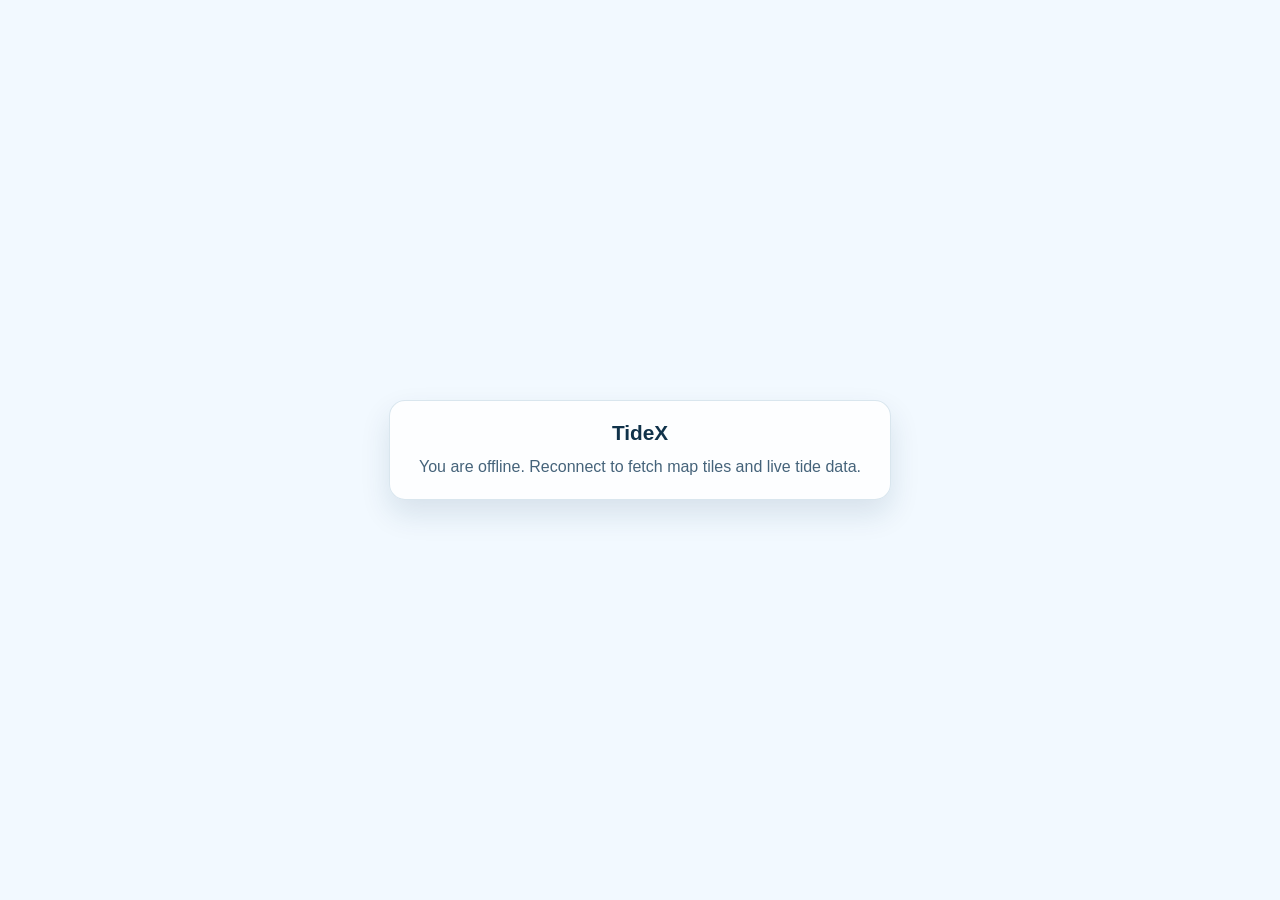
<file: offline.html>
<!doctype html>
<html lang="en">
  <head>
    <meta charset="UTF-8" />
    <meta name="viewport" content="width=device-width, initial-scale=1.0" />
    <title>TideX Offline</title>
    <style>
      body {
        margin: 0;
        min-height: 100vh;
        display: grid;
        place-items: center;
        background: #f2f9ff;
        color: #10324a;
        font-family: -apple-system, BlinkMacSystemFont, "Segoe UI", sans-serif;
      }
      main {
        width: min(92vw, 460px);
        border: 1px solid rgba(10, 90, 140, 0.15);
        border-radius: 16px;
        background: rgba(255, 255, 255, 0.85);
        padding: 20px;
        text-align: center;
        box-shadow: 0 14px 30px rgba(13, 58, 92, 0.12);
      }
      h1 {
        margin: 0 0 10px;
        font-size: 1.3rem;
      }
      p {
        margin: 0;
        line-height: 1.5;
        color: #45637a;
      }
    </style>
  </head>
  <body>
    <main>
      <h1>TideX</h1>
      <p>You are offline. Reconnect to fetch map tiles and live tide data.</p>
    </main>
  </body>
</html>
</file>
